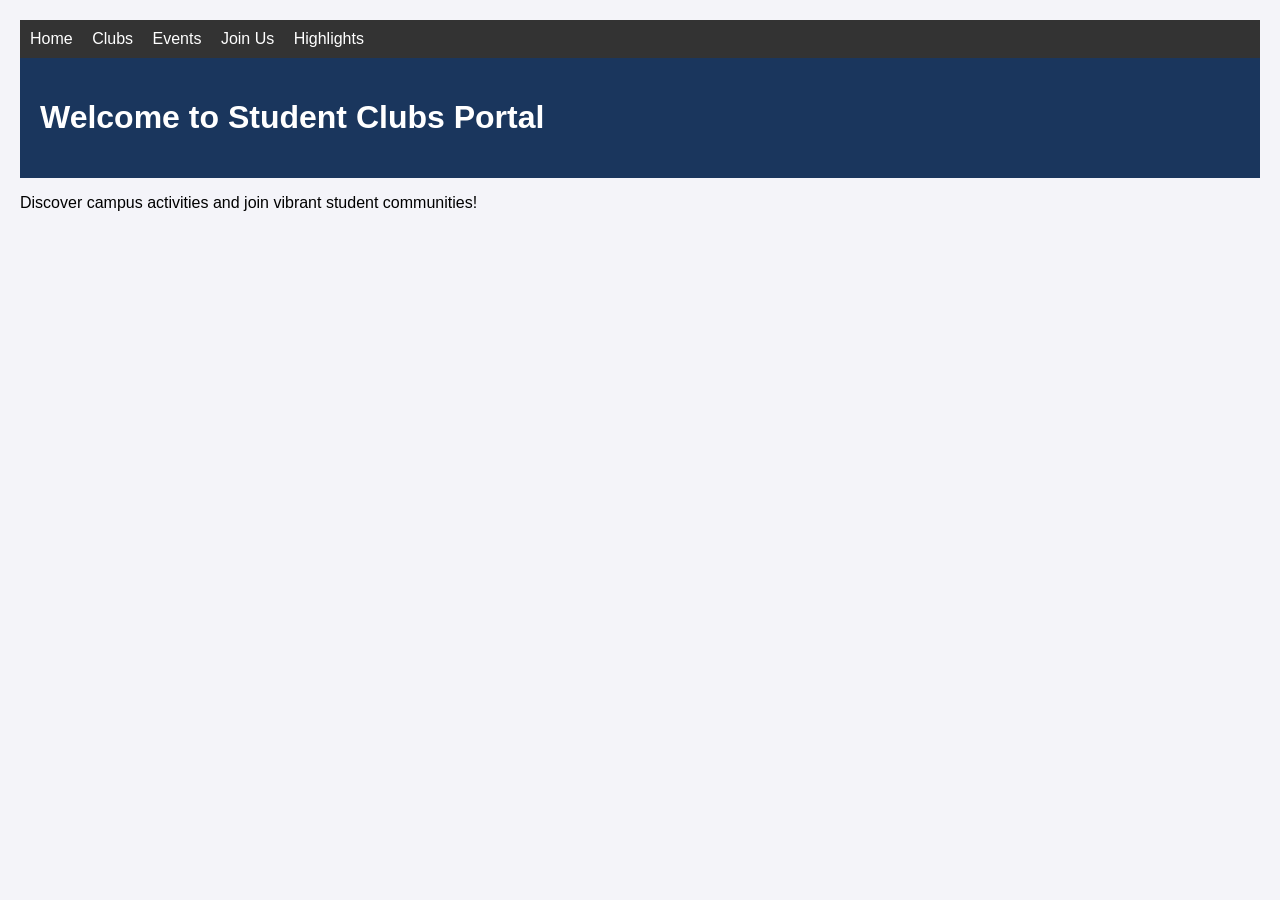
<file: src/index.html>
<!DOCTYPE html>
<html lang="en">
<head>
    <meta charset="UTF-8">
    <meta name="viewport" content="width=device-width, initial-scale=1.0">
    <title>Clubs Portal - Home</title>
    <link rel="stylesheet" href="../styles/styles.css">
</head>
<body>
    <nav>
        <a href="index.html">Home</a>
        <a href="clubs.html">Clubs</a>
        <a href="events.html">Events</a>
        <a href="join.html">Join Us</a>
        <a href="highlights.html">Highlights</a>
    </nav>
    <header><h1>Welcome to Student Clubs Portal</h1></header>
    <main><p>Discover campus activities and join vibrant student communities!</p></main>
</body>
</html>
</file>
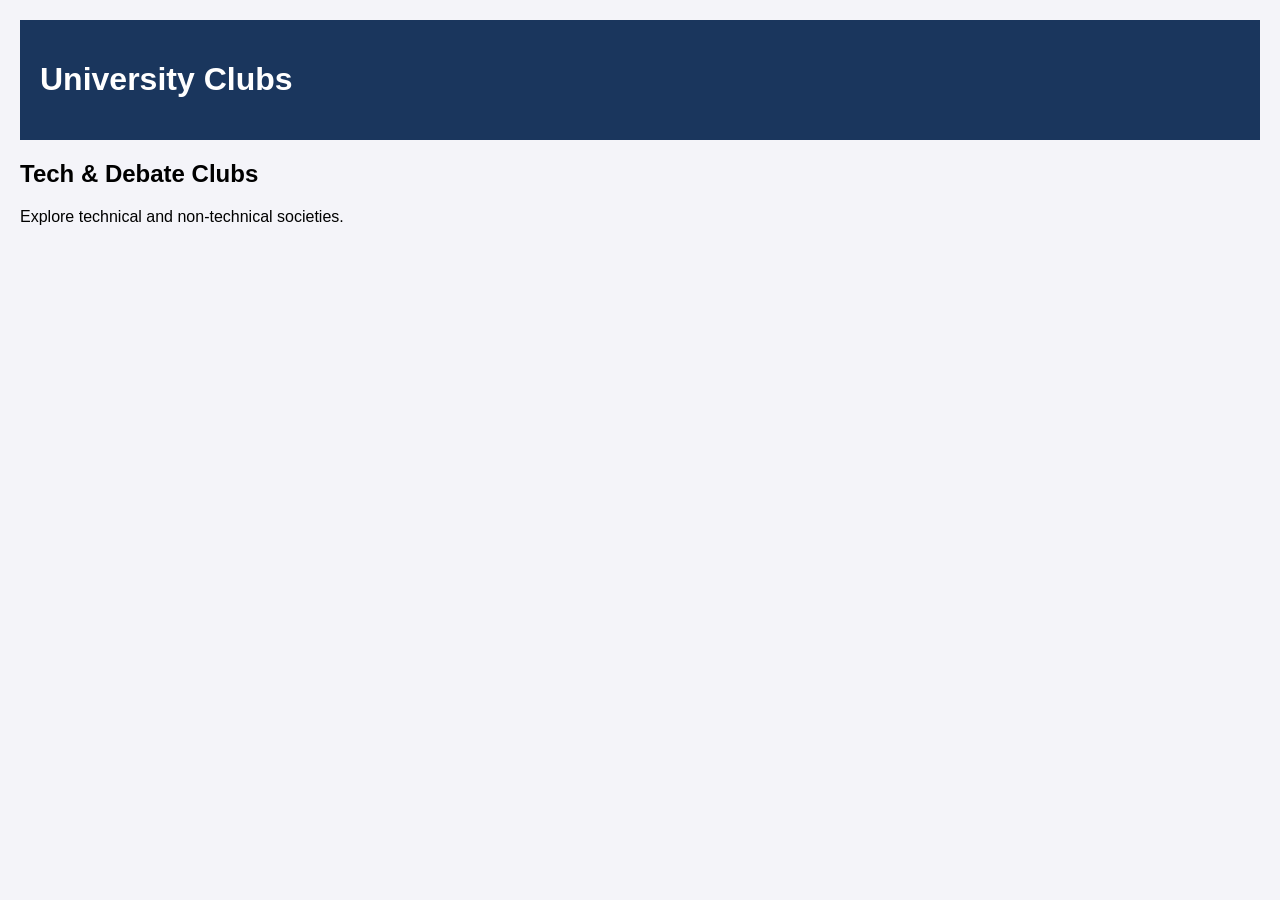
<file: src/clubs.html>
<!DOCTYPE html>
<html lang="en">
<head>
    <meta charset="UTF-8">
    <meta name="viewport" content="width=device-width, initial-scale=1.0">
    <title>Club Categories</title>
    <link rel="stylesheet" href="../styles/styles.css">
</head>
<body>
    <header><h1>University Clubs</h1></header>
    <section><h2>Tech & Debate Clubs</h2><p>Explore technical and non-technical societies.</p></section>
</body>
</html>
</file>
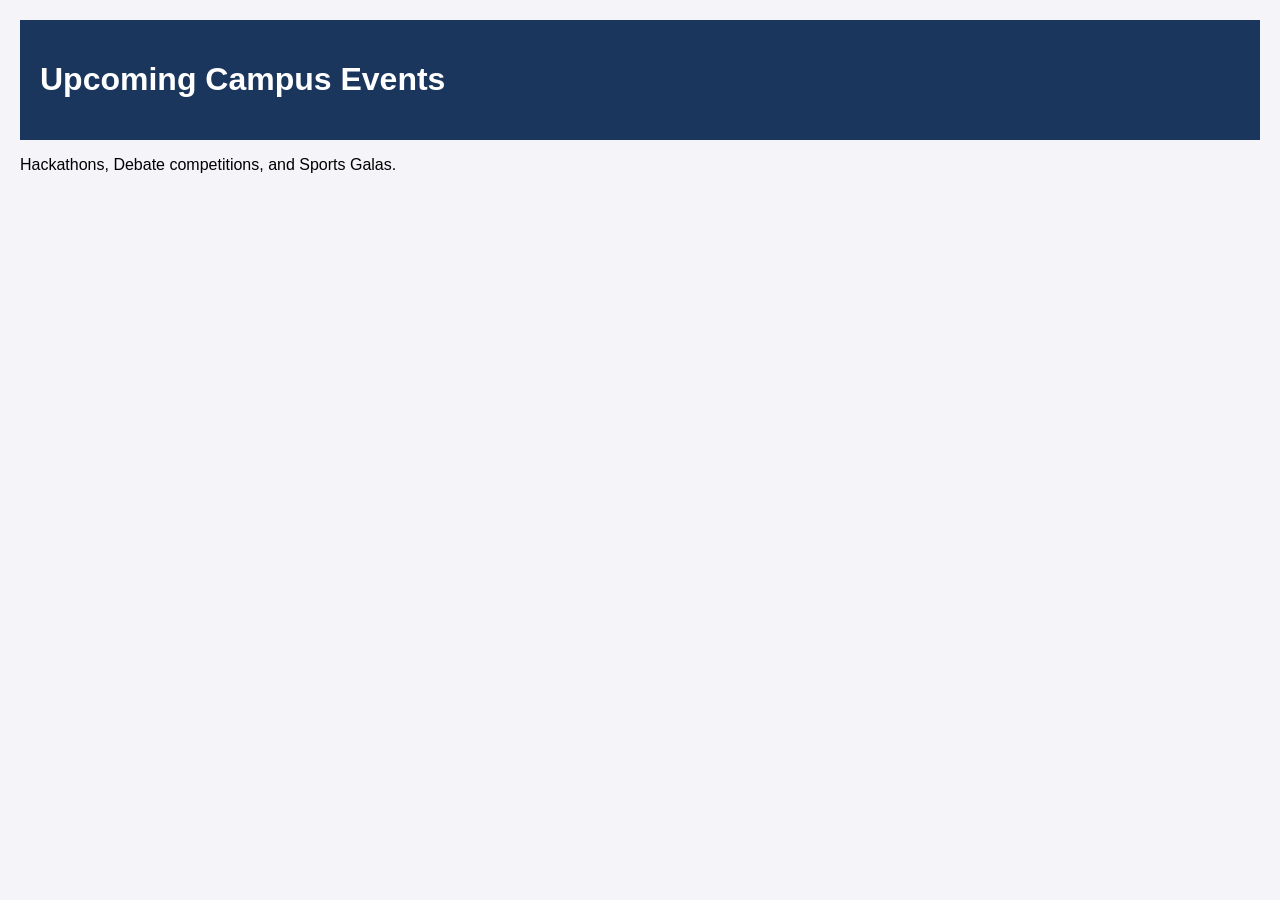
<file: src/events.html>
<!DOCTYPE html>
<html lang="en">
<head>
    <meta charset="UTF-8">
    <meta name="viewport" content="width=device-width, initial-scale=1.0">
    <title>Upcoming Events</title>
    <link rel="stylesheet" href="../styles/styles.css">
</head>
<body>
    <header><h1>Upcoming Campus Events</h1></header>
    <section><p>Hackathons, Debate competitions, and Sports Galas.</p></section>
</body>
</html>
</file>
<file: styles/styles.css>
body { font-family: Arial, sans-serif; margin: 0; padding: 20px; background-color: #f4f4f9; }
nav { background: #333; padding: 10px; }
nav a { color: white; margin-right: 15px; text-decoration: none; }
@media (max-width: 600px) { body { background-color: #e0e0e0; } nav a { display: block; margin-bottom: 5px; } }
header { background-color: #1a365d; color: white; padding: 20px; }
</file>
